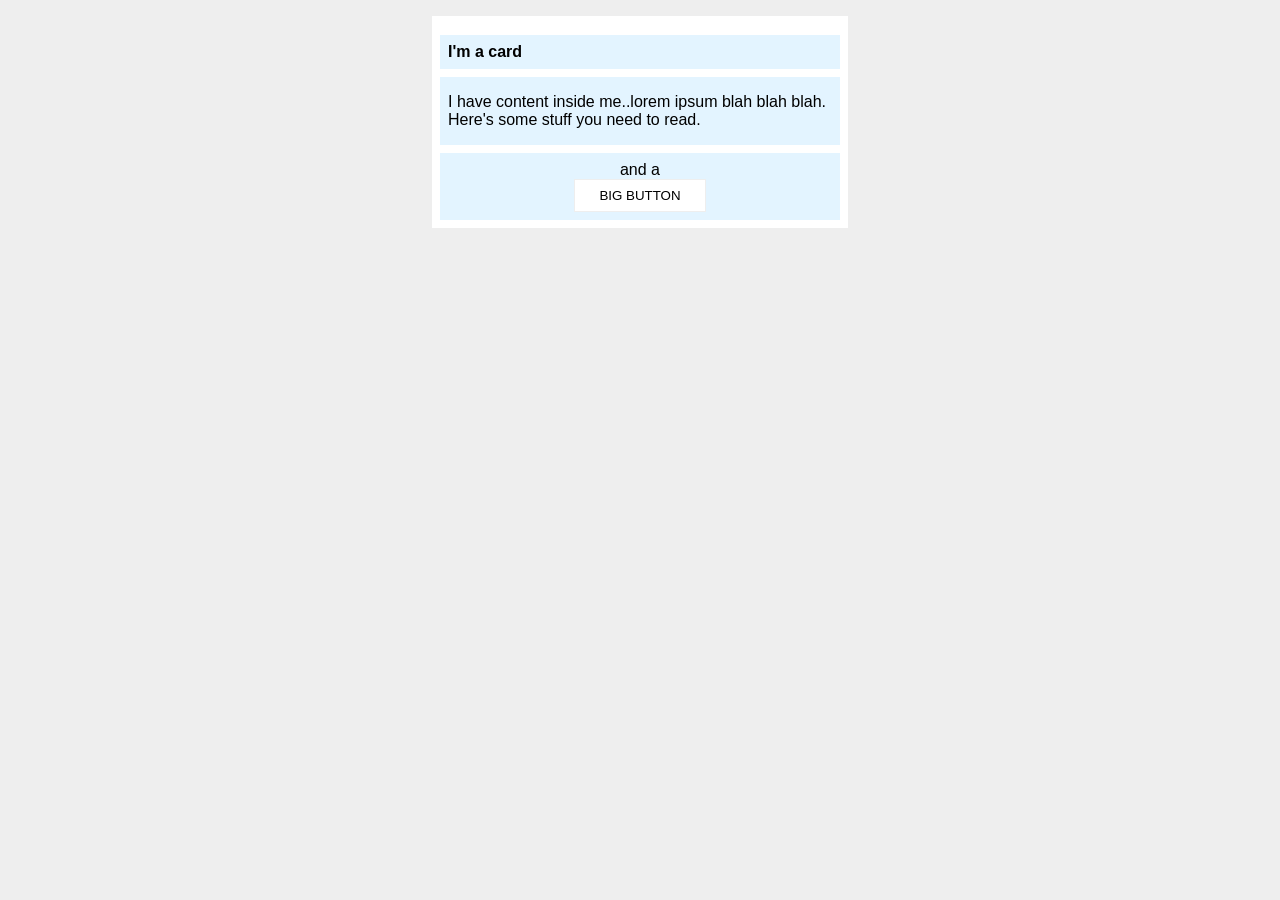
<file: foundations/block-and-inline/02-margin-and-padding-2/index.html>
<!DOCTYPE html>
<html lang="en">
  <head>
    <meta charset="UTF-8">
    <meta http-equiv="X-UA-Compatible" content="IE=edge">
    <meta name="viewport" content="width=device-width, initial-scale=1.0">
    <title>Margin and Padding exercise 2</title>
    <link rel="stylesheet" href="style.css">
  </head>
  <body>
    <div class="card">
      <h1 class="title">I'm a card</h1>
      <div class="content">I have content inside me..lorem ipsum blah blah blah. <span class="subtext">Here's some stuff you need to read.</span></div>
      <div class="button-container">and a <button>BIG BUTTON</button></div>
    </div>
  </body>
</html>
</file>
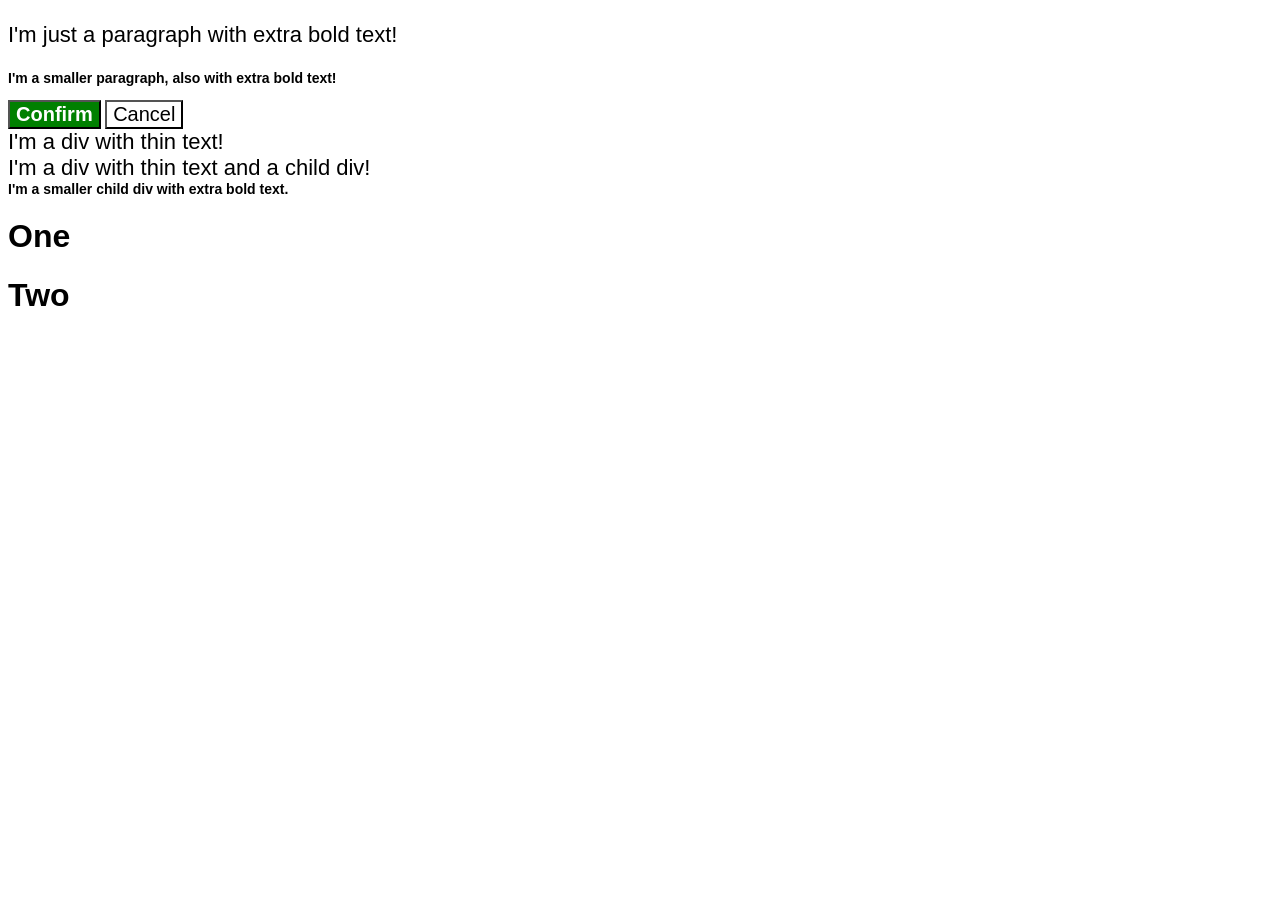
<file: foundations/cascade/01-cascade-fix/index.html>
<!DOCTYPE html>
<html lang="en">
  <head>
    <meta charset="UTF-8">
    <meta http-equiv="X-UA-Compatible" content="IE=edge">
    <meta name="viewport" content="width=device-width, initial-scale=1.0">
    <title>Fix the Cascade</title>
    <link rel="stylesheet" href="style.css">
  </head>
  <body>
    <p class="para">I'm just a paragraph with extra bold text!</p>
    <p class="para small-para">I'm a smaller paragraph, also with extra bold text!</p>

    <button id="confirm-button" class="button confirm">Confirm</button>
    <button id="cancel-button" class="button cancel">Cancel</button>

    <div class="text">I'm a div with thin text!</div>
    <div class="text">I'm a div with thin text and a child div!
      <div class="text child">I'm a smaller child div with extra bold text.</div>
    </div>


    <h1 id="one">One</h1>
    <h1 id="two">Two</h1>
  </body>
</html>
</file>
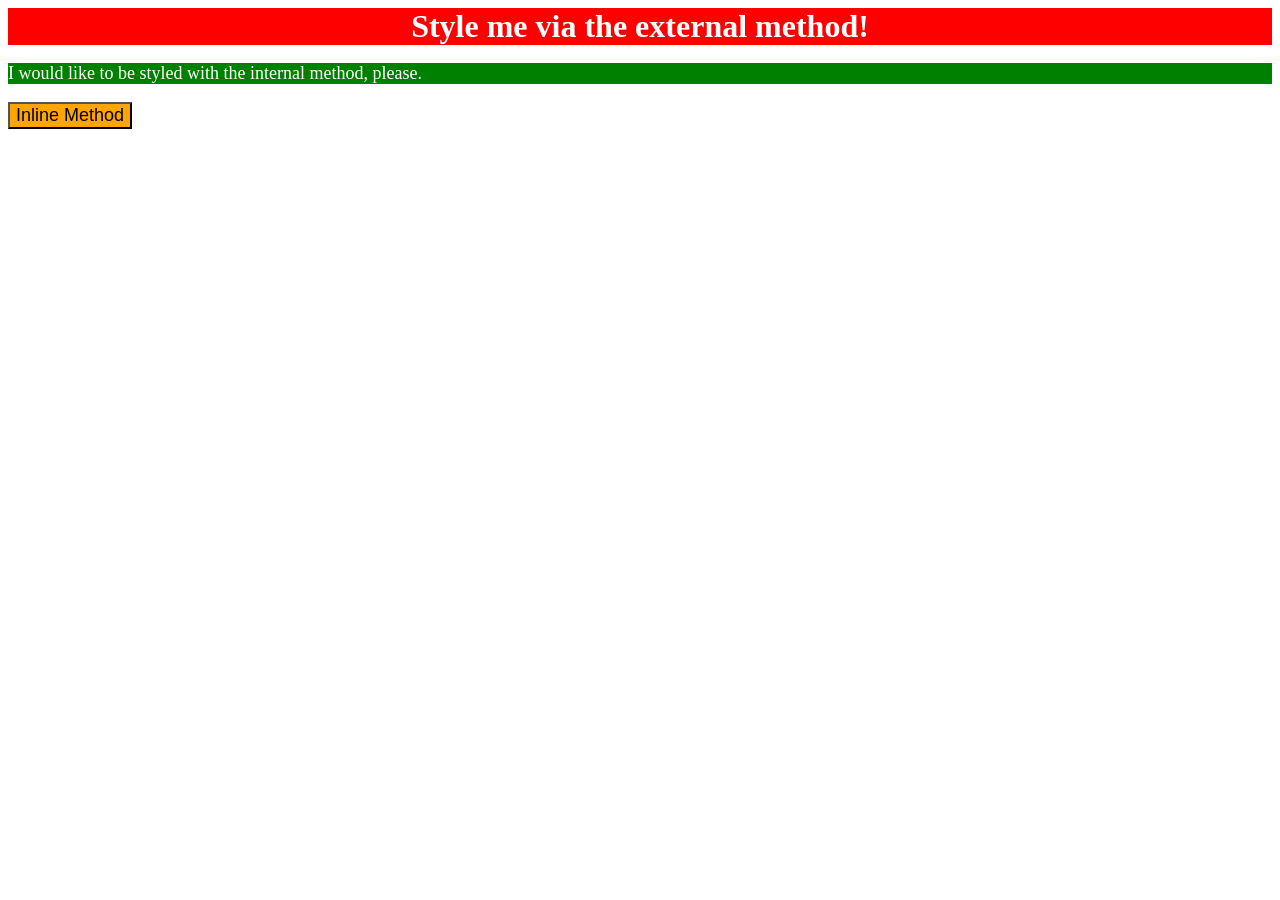
<file: foundations/intro-to-css/01-css-methods/index.html>
<!DOCTYPE html>
<html lang="en">
  <head>
    <link rel="stylesheet" href="./css/styles.css"
    <meta charset="UTF-8">
    <meta http-equiv="X-UA-Compatible" content="IE=edge">
    <meta name="viewport" content="width=device-width, initial-scale=1.0">
    <title>Methods for Adding CSS</title>
    <style>
      p {
        background-color: green;
        color: white;
        font-size: 18px;
      }
    </style>
  </head>
  <body>
    <div>Style me via the external method!</div>
    <p>I would like to be styled with the internal method, please.</p>
    <button style="background-color: orange; font-size: 18px">Inline Method</button>
  </body>
</html>
</file>
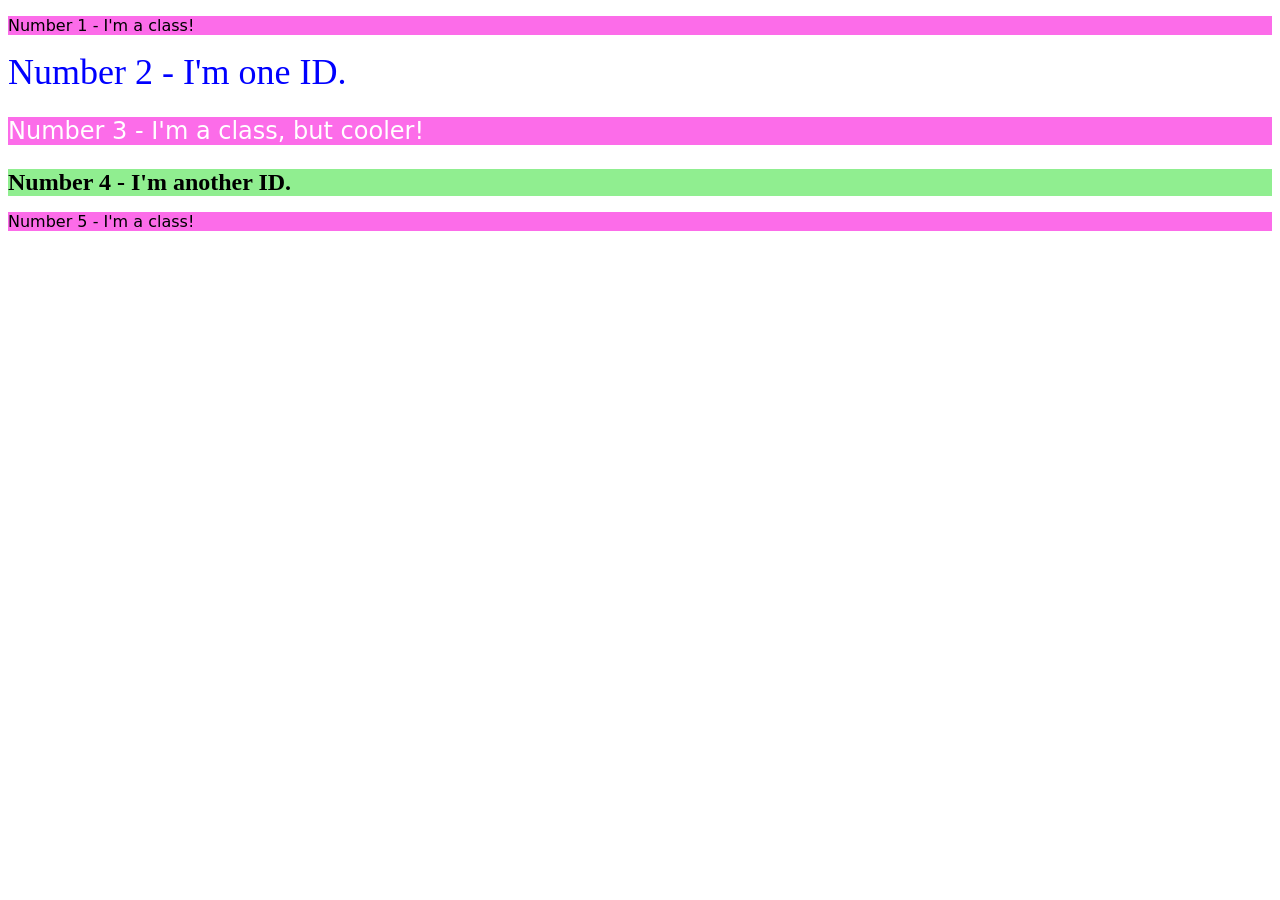
<file: foundations/intro-to-css/02-class-id-selectors/index.html>
<!DOCTYPE html>
<html lang="en">
  <head>
    <meta charset="UTF-8">
    <meta http-equiv="X-UA-Compatible" content="IE=edge">
    <meta name="viewport" content="width=device-width, initial-scale=1.0">
    <title>Class and ID Selectors</title>
    <link rel="stylesheet" href="style.css">
  </head>
  <body>
    <p class="odd-number">Number 1 - I'm a class!</p>
    <div id="second-element">Number 2 - I'm one ID.</div>
    <p class="odd-number unique-font">Number 3 - I'm a class, but cooler!</p>
    <div id="fourth-element">Number 4 - I'm another ID.</div>
    <p class="odd-number">Number 5 - I'm a class!</p>
  </body>
</html>
</file>
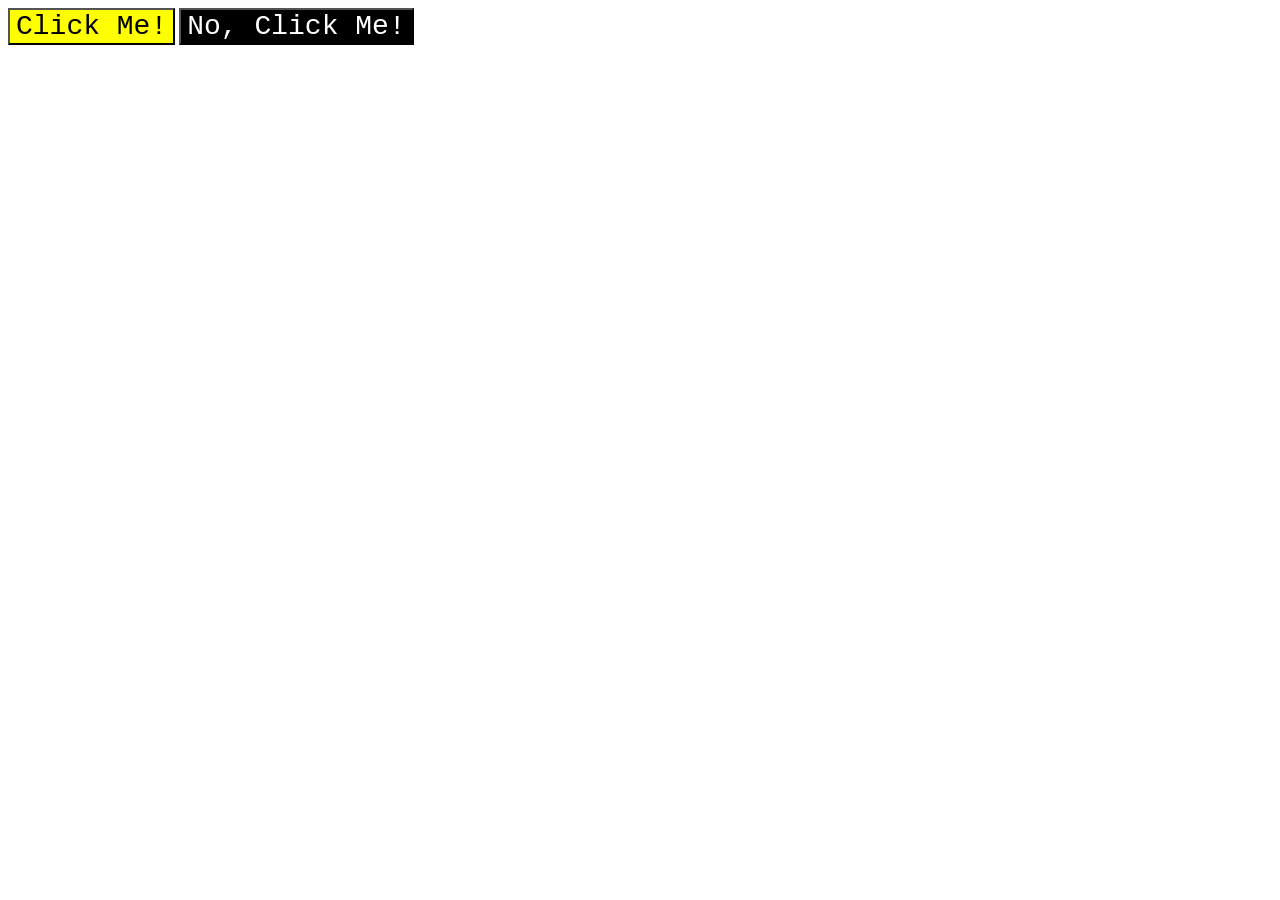
<file: foundations/intro-to-css/03-grouping-selectors/index.html>
<!DOCTYPE html>
<html lang="en">
  <head>
    <meta charset="UTF-8">
    <meta http-equiv="X-UA-Compatible" content="IE=edge">
    <meta name="viewport" content="width=device-width, initial-scale=1.0">
    <title>Grouping Selectors</title>
    <link rel="stylesheet" href="style.css">
  </head>
  <body>
    <button class="button-1">Click Me!</button>
    <button class="button-2">No, Click Me!</button>
  </body>
</html>
</file>
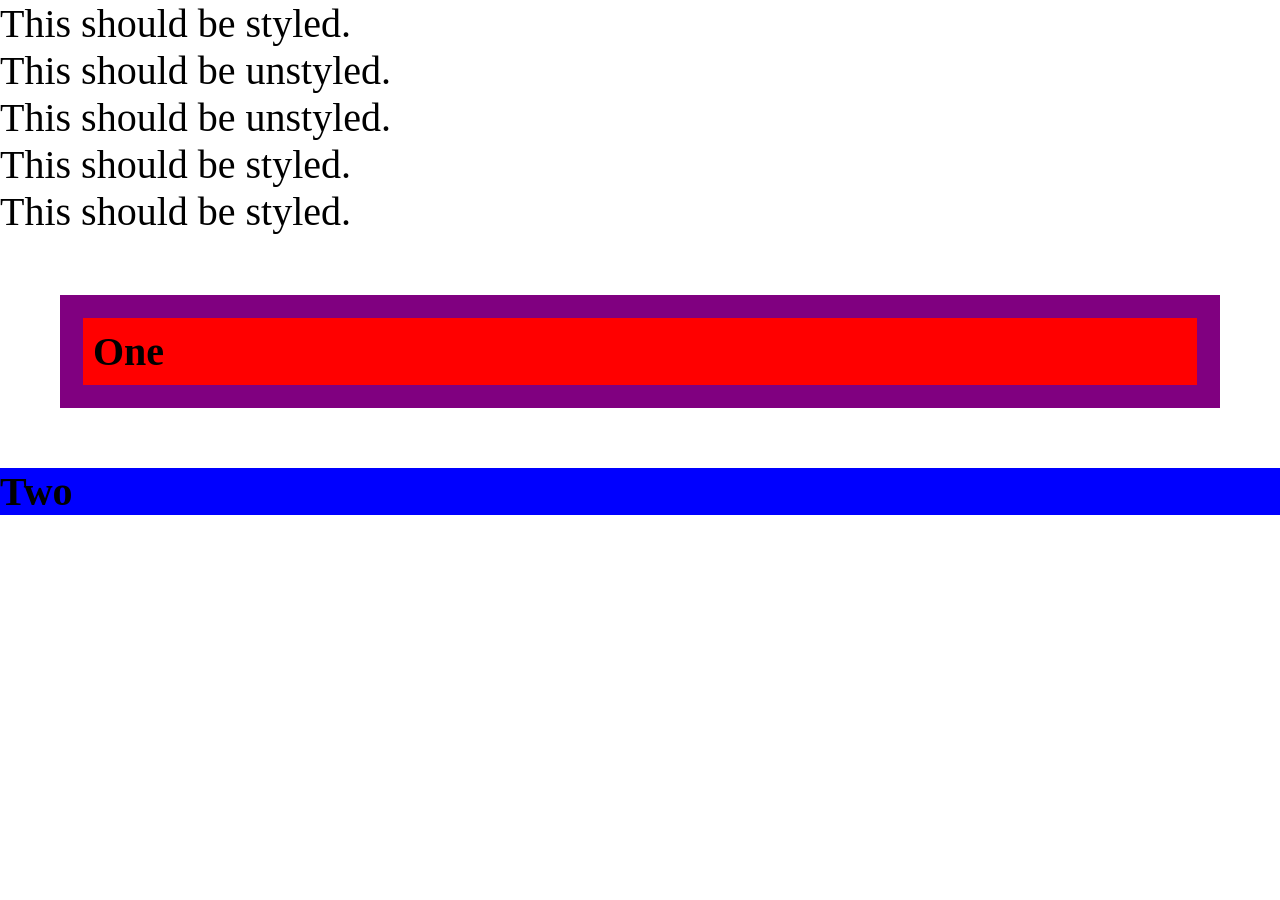
<file: foundations/intro-to-css/05-descendant-combinator/index.html>
<!DOCTYPE html>
<html lang="en">
  <head>
    <meta charset="UTF-8">
    <meta http-equiv="X-UA-Compatible" content="IE=edge">
    <meta name="viewport" content="width=device-width, initial-scale=1.0">
    <title>Descendant Combinator</title>
    <link rel="stylesheet" href="style.css">
  </head>
  <body>
    <div class="container">
      <p class="text">This should be styled.</p>
    </div>
    <p class="text">This should be unstyled.</p>
    <p class="text">This should be unstyled.</p>
    <div class="container">
      <p class="text">This should be styled.</p>
      <p class="text">This should be styled.</p>
    </div>

        <h1 id="one">One</h1>
    <h1 id="two">Two</h1>
  </body>
</html>
</file>
<file: foundations/block-and-inline/02-margin-and-padding-2/style.css>
body {
  background: #eee;
  font-family: sans-serif;
}

.card {
  width: 400px;
  background: #fff;
  margin: 16px auto;
  padding: 8px;
}

.title {
  background: #e3f4ff;
    margin-bottom: 8px;
      font-size: 16px;
  padding: 8px;
}

.content {
  background: #e3f4ff;
    margin-bottom: 8px;
  padding: 16px 8px;
}

.button-container {
  background: #e3f4ff;
    text-align: center;
  padding: 8px;
}

button {
  background: white;
  border: 1px solid #eee;
    display: block;
  margin: 0 auto;
  padding: 8px 24px;
}
</file>
<file: foundations/cascade/01-cascade-fix/style.css>
body {
  font-family: Arial, Helvetica, sans-serif;
}


.para {
  font-size: 22px;
}


.small-para {
  color: hsl(0, 0%, 0%);
  font-weight: 800;
}

.small-para {
  font-size: 14px;
  font-weight: 800;
}



.button.confirm {
  background: green;
  color: white;
  font-weight: bold;
} 

.button {
  background-color: rgb(255, 255, 255);
  color: rgb(0, 0, 0);
  font-size: 20px;
}

div.text {
  color: rgb(0, 0, 0);
  font-size: 22px;
  font-weight: 100;
}

div .child {
  color: rgb(0, 0, 0);
  font-weight: 800;
  font-size: 14px;
}
</file>
<file: foundations/intro-to-css/01-css-methods/css/styles.css>
div {
    background-color: red;
    color: white ;
    font-size: 32px;
    text-align: center;
    font-weight: 800;
}
</file>
<file: foundations/intro-to-css/02-class-id-selectors/style.css>
/* Add CSS Styling */

.odd-number {
    background-color: #fc6ce9;
    font-family: Verdana, DejaVu Sans, sans-serif;
}

.unique-font {
    font-size: 24px;
    color: white;
}

#second-element {
    color: blue;
    font-size: 36px;
}

#fourth-element {
    background-color: lightgreen;
    font-size: 24px;
    font-weight: bold;
}
</file>
<file: foundations/intro-to-css/03-grouping-selectors/style.css>
.button-1, .button-2 {
    font-size: 28px;
    font-family: 'Courier New', Courier, monospace;
}

.button-1 {
    background-color: yellow;
    color: black;
}

.button-2 {
    background-color: black;
    color: white;
}

.button-2:hover {
    background-color: white;
    color: black;
}
</file>
<file: foundations/intro-to-css/05-descendant-combinator/style.css>
* {
    padding: 0;
    margin: 0;
    font-size: 40px;
}

#one {
   background-color: red;
   padding: 10px;
   border: 23px solid purple;
   margin: 60px;
}

#two {
   background-color: blue;
   border: 0 solid black;
}
</file>
